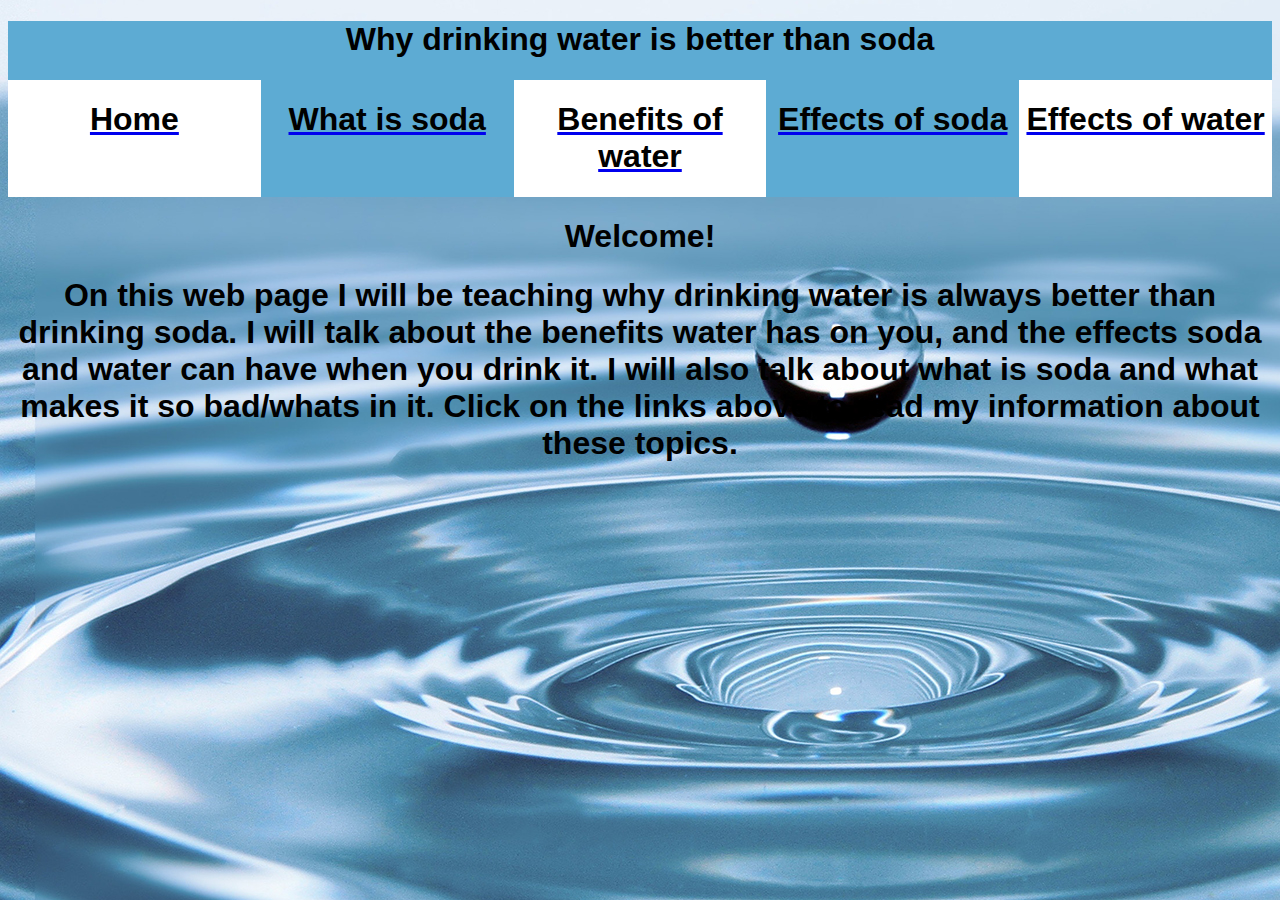
<file: index.html>
<!DOCTYPE html>
<html>
	<head> 
	<title>Propaganda</title>
	<link href="benefitsofwater.html" type="text/css" rel="stylesheet">
	 <link href="style.css" type="text/css" rel="stylesheet">
	 </head>
	<div> 
	<body>
		<div class="grayspan5">
	<h1>Why drinking water is better than soda</h1>
	 <div class="website">
	 
		<div class="white"> <a href="index.html"><h1>Home</h1></a>
		</div>
		<div class="blue"> <a href="whatissoda.html"><h1>What is soda</h1></a>
		</div>
		<div class="white"> <a href="benefitsofwater.html"><h1>Benefits of water</h1></a>
		</div>
		<div class="blue"> <a href="effectsonbodyofsoda.html"><h1>Effects of soda</h1></a>
		</div>
		<div class="white"> <a href="effectsofwater.html"><h1>Effects of water</h1></a>
		</div>
	 </div>	
	 </div>
	<h1>Welcome!</h1>
	<h1>On this web page I will be teaching why drinking water is always better than drinking soda. I will talk about the benefits water has on you, and the effects soda and water can have when you drink it. I will also talk about what is soda and what makes it so bad/whats in it. Click on the links above to read my information about these topics.
	</body>
</html>
</file>
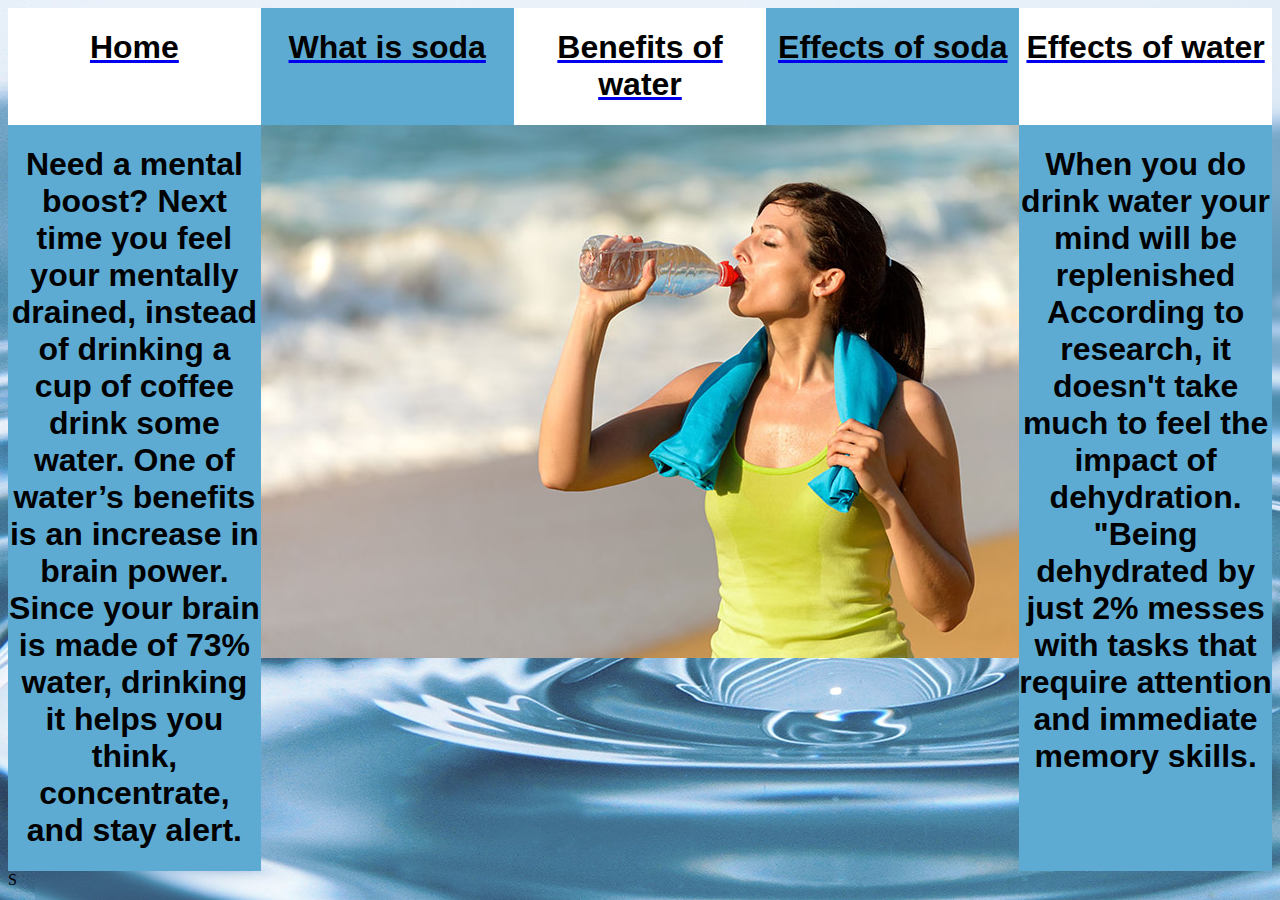
<file: benefitsofwater.html>
<!DOCTYPE html>
<html>
	<head> 
	<title>Propaganda</title>
	<link href="benefitsofwater.html" type="text/css" rel="stylesheet">
	 <link href="style.css" type="text/css" rel="stylesheet">
	 </head>
	 
	<body>
	 <div class="website">
	
		<div class="white"> <a href="index.html"><h1>Home</h1></a>
		</div>
		<div class="blue"> <a href="whatissoda.html"><h1>What is soda</h1></a>
		</div>
		<div class="white"> <a href="benefitsofwater.html"><h1>Benefits of water</h1></a>
		</div>
		<div class="blue"> <a href="effectsofsoda.html"><h1>Effects of soda</h1></a>
		</div>
		<div class="white"> <a href="effectsofwater.html"><h1>Effects of water</h1></a>
		</div>
	<div class="span1">
		<h1>Need a mental boost? Next time you feel your mentally drained, instead of drinking a cup of coffee drink some water. One of water’s benefits is an increase in brain power. Since your brain is made of 73% water, drinking it helps you think, concentrate, and stay alert.
</h1>
	</div>
	<div class="span3">
	<center><img src="images/watergirl.png" alt="Lady Drinking Water"></center>
	 </div>
	 <div class="span1">
		<h1> When you do drink water your mind will be replenished 
According to research, it doesn't take much to feel the impact of dehydration. "Being dehydrated by just 2% messes with tasks that require attention and immediate memory skills.
</h1>
	</div>
	 </div>
	 
	
	</body>
</html>S
</file>
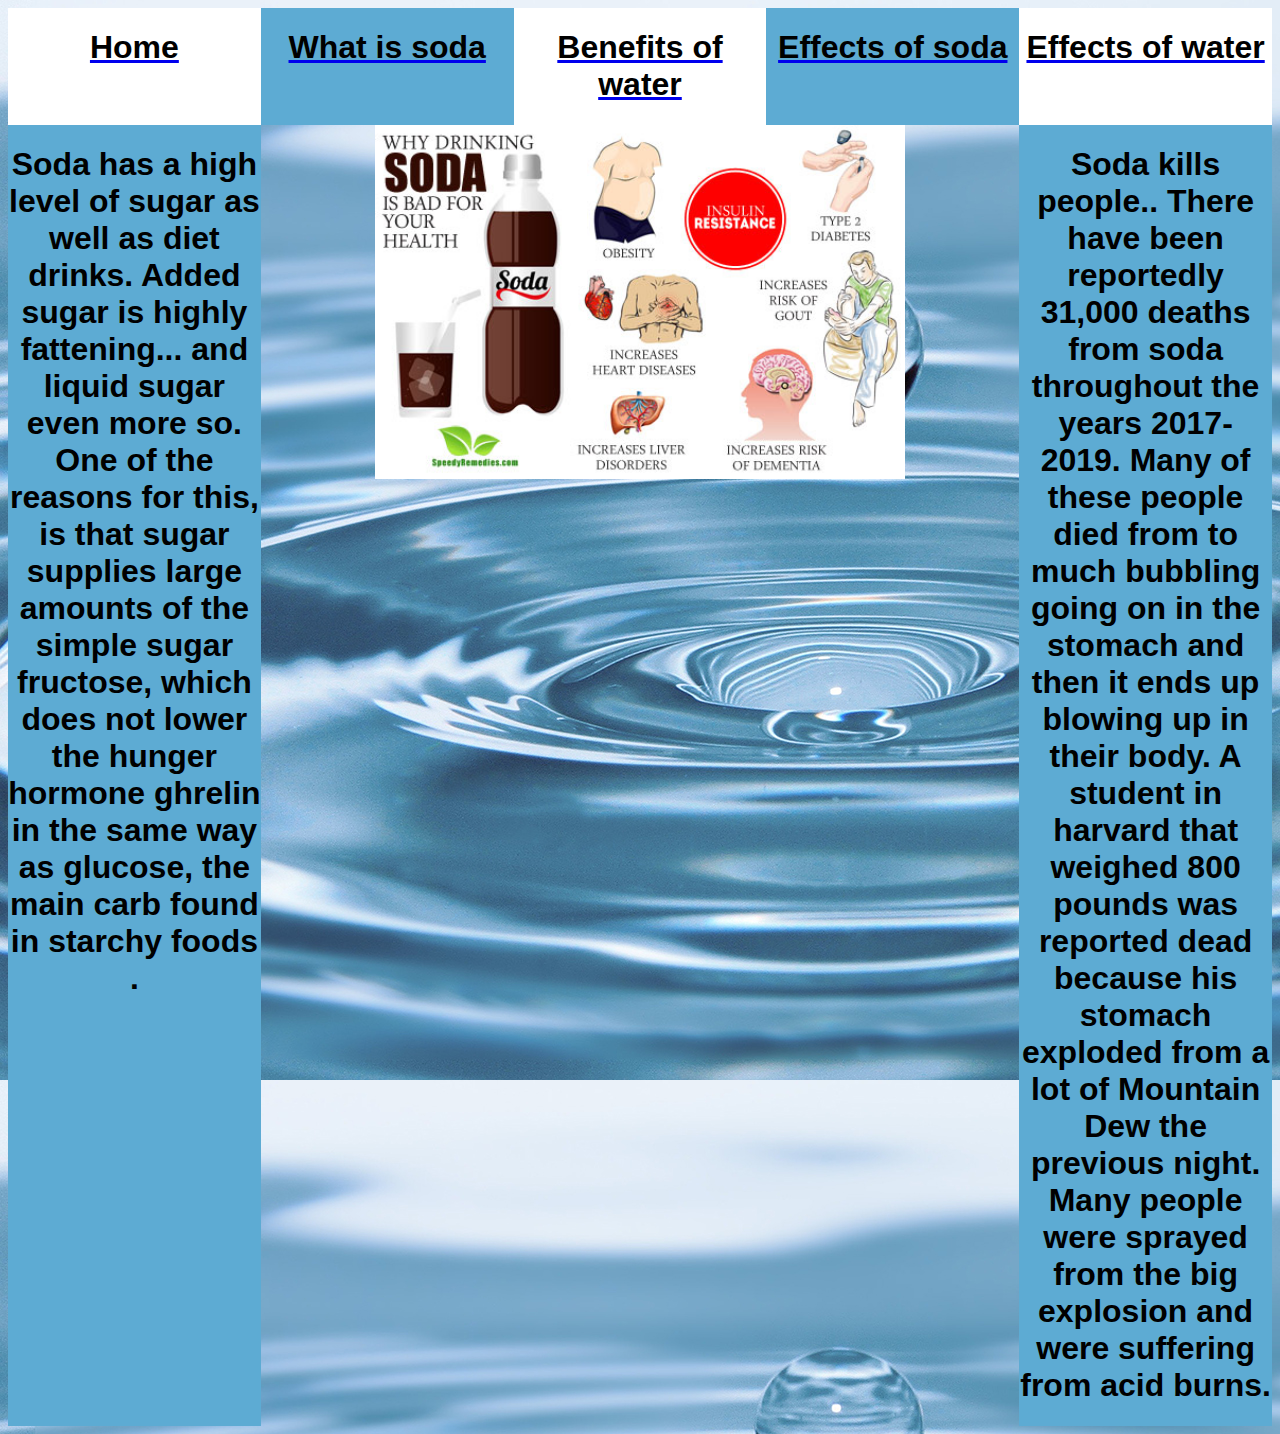
<file: effectsofsoda.html>
<!DOCTYPE html>
<html>
	<head> 
	<title>Propaganda</title>
	<link href="benefitsofwater.html" type="text/css" rel="stylesheet">
	 <link href="style.css" type="text/css" rel="stylesheet">
	 </head>
	 
	<body>
	 <div class="website">
	
		<div class="white"> <a href="index.html"><h1>Home</h1></a>
		</div>
		<div class="blue"> <a href="whatissoda.html"><h1>What is soda</h1></a>
		</div>
		<div class="white"> <a href="benefitsofwater.html"><h1>Benefits of water</h1></a>
		</div>
		<div class="blue"> <a href="effectsofsoda.html"><h1>Effects of soda</h1></a>
		</div>
		<div class="white"> <a href="effectsofwater.html"><h1>Effects of water</h1></a>
		</div>
	 <div class="span1">
		<h1> Soda has a high level of sugar as well as diet drinks. Added sugar is highly fattening... and liquid sugar even more so. One of the reasons for this, is that sugar supplies large amounts of the simple sugar fructose, which does not lower the hunger hormone ghrelin in the same way as glucose, the main carb found in starchy foods .
 
</h1>
	</div>
	<div class="span3">
	<center><img src="images/effectsofsoda.png" alt="Effects Of Soda" width= "70%"></center>
	 </div>
	 <div class="span1">
		<h1>Soda kills people.. There have been reportedly 31,000 deaths from soda throughout the years 2017-2019. Many of these people died from to much bubbling going on in the stomach and then it ends up blowing up in their body. A student in harvard that weighed 800 pounds was reported dead because his stomach exploded from a lot of Mountain Dew the previous night. Many people were sprayed from the big explosion and were suffering from acid burns.
</h1>
	</div>
	 </div>	
	
	</body>
</html>
</file>
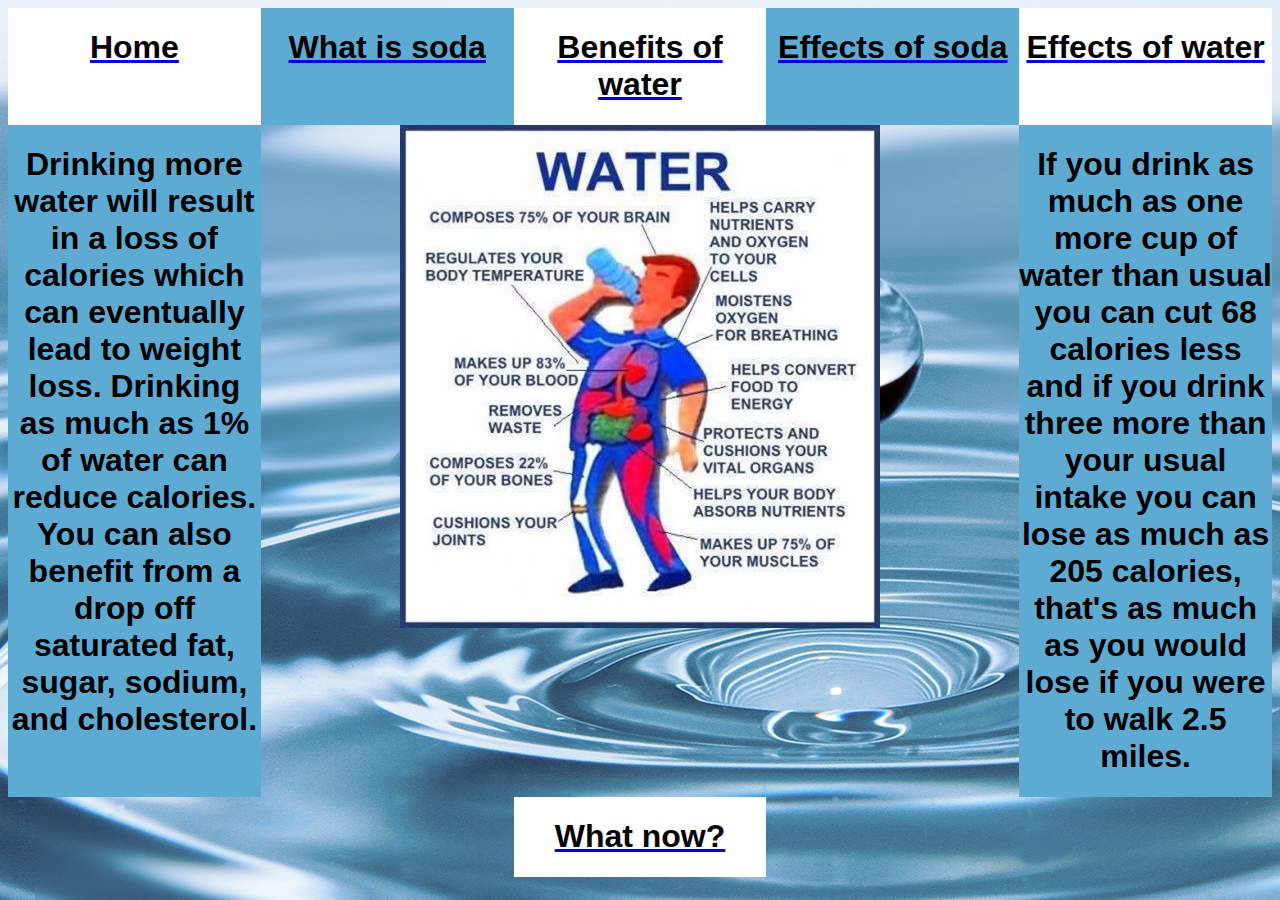
<file: effectsofwater.html>
<!DOCTYPE html>
<html>
	<head> 
	<title>Propaganda</title>
	<link href="benefitsofwater.html" type="text/css" rel="stylesheet">
	 <link href="style.css" type="text/css" rel="stylesheet">
	 </head>
	 
	<body>
	 <div class="website">
	
		<div class="white"> <a href="index.html"><h1>Home</h1></a>
		</div>
		<div class="blue"> <a href="whatissoda.html"><h1>What is soda</h1></a>
		</div>
		<div class="white"> <a href="benefitsofwater.html"><h1>Benefits of water</h1></a>
		</div>
		<div class="blue"> <a href="effectsofsoda.html"><h1>Effects of soda</h1></a>
		</div>
		<div class="white"> <a href="effectsofwater.html"><h1>Effects of water</h1></a>
		</div>
	 <div class="span1">
		<h1>Drinking more water will result in a loss of calories which can eventually lead to weight loss. Drinking as much as 1% of water can reduce calories. You can also benefit from a drop off saturated fat, sugar, sodium, and cholesterol.</h1>
	</div>
	<div class="span3">
	<center><img src="images/effectsofwater.png" alt="Effects Of Water"></center>
	 </div>
	 <div class="span1">
		<h1> If you drink as much as one more cup of water than usual you can cut 68 calories less and if you drink three more than your usual intake you can lose as much as 205 calories, that's as much as you would lose if you were to walk 2.5 miles.
</h1>
</div>
 
 <div class="span2">
 </div>
	 <div class="white"><a href="whatnow.html"><h1>What now?</h1></a>
		</div>
		 <div class="span2">
 </div>
	
	
	 </div>	
	
	</body>
</html>
</file>
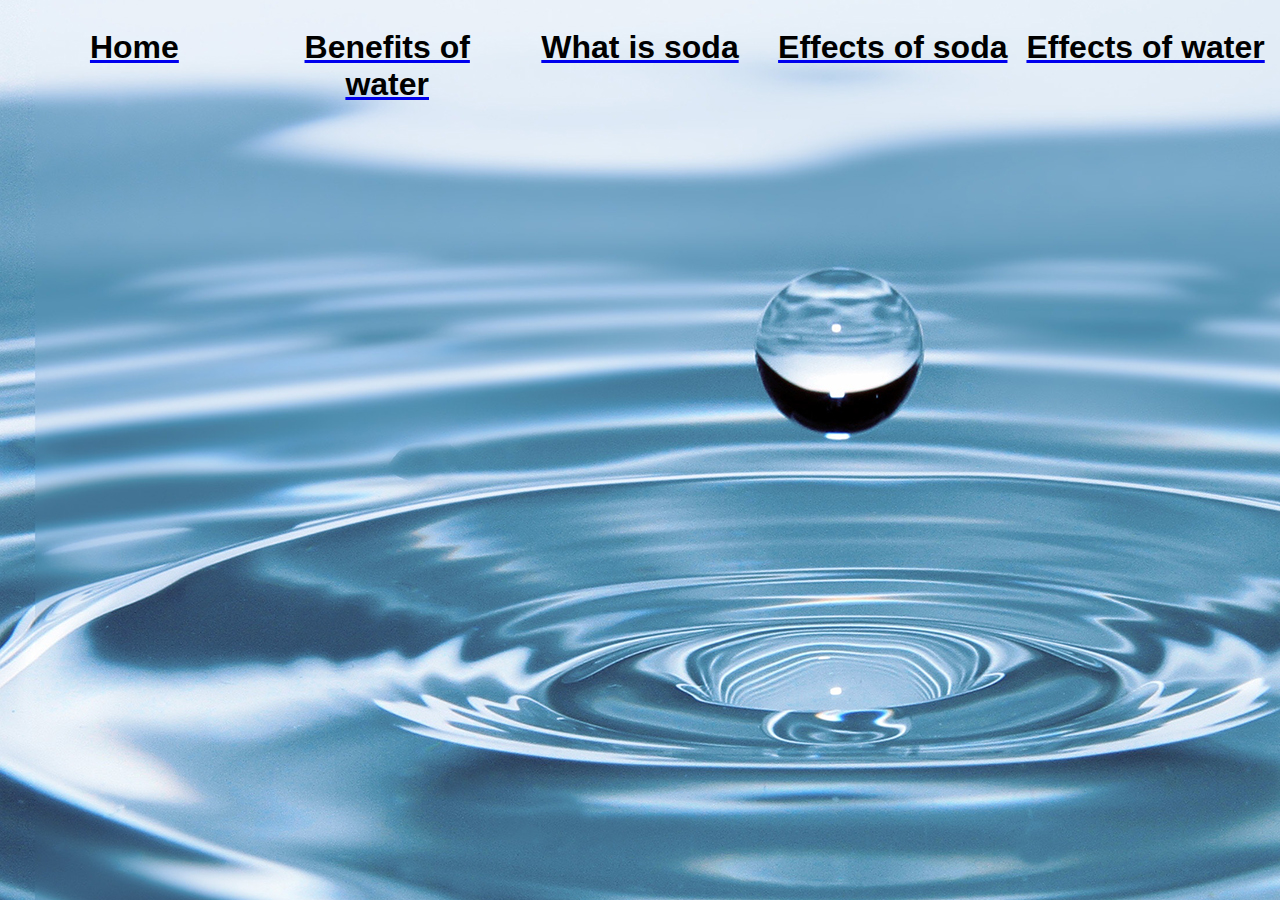
<file: home.html>
<!DOCTYPE html>
<html>
	<head> 
	<title>Propaganda</title>
	<link href="benefitsofwater.html" type="text/css" rel="stylesheet">
	 <link href="style.css" type="text/css" rel="stylesheet">
	 </head>
	 
	<body>
	 <div class="website">
	<div> <a href="index.html"><h1>Home</h1></a>
		</div>
		<div> <a href="benefitsofwater.html"><h1>Benefits of water</h1></a>
		</div>
		<div> <a href="whatissoda.html"><h1>What is soda</h1></a>
		</div>
		<div> <a href="effectsofsoda.html"><h1>Effects of soda</h1></a>
		</div>
		<div> <a href="effectsofwater.html"><h1>Effects of water</h1></a>
		</div>
	 </div>	
	
	</body>
</html>
</file>
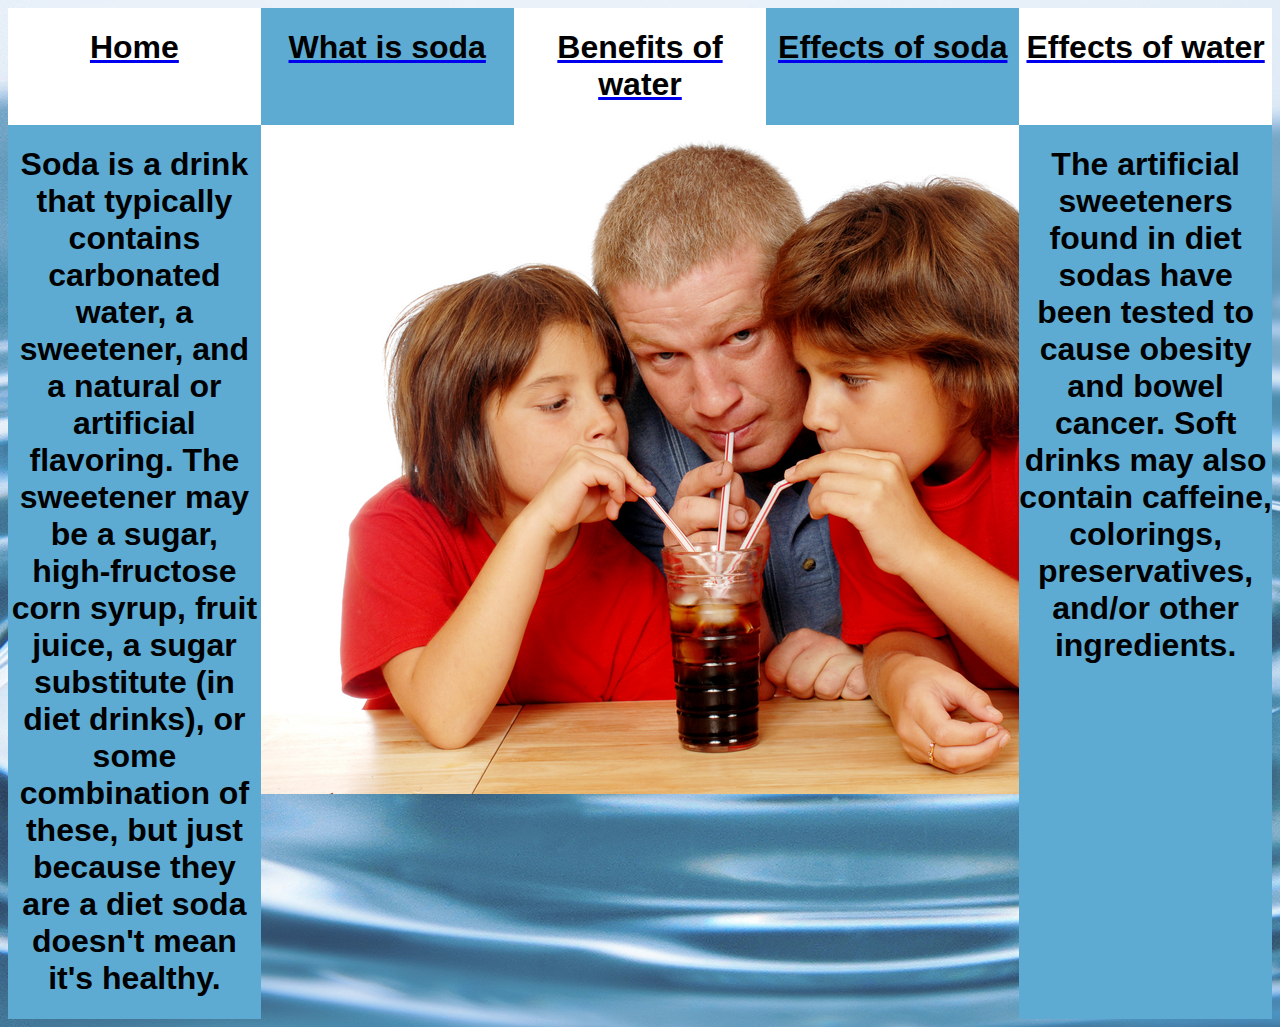
<file: whatissoda.html>
<!DOCTYPE html>
<html>
	<head> 
	<title>Propaganda</title>
	<link href="benefitsofwater.html" type="text/css" rel="stylesheet">
	 <link href="style.css" type="text/css" rel="stylesheet">
	 </head>
	 
	<body>
	 <div class="website">
	
		<div class="white"> <a href="index.html"><h1>Home</h1></a>
		</div>
		<div class="blue"> <a href="whatissoda.html"><h1>What is soda</h1></a>
		</div>
		<div class="white"> <a href="benefitsofwater.html"><h1>Benefits of water</h1></a>
		</div>
		<div class="blue"> <a href="effectsofsoda.html"><h1>Effects of soda</h1></a>
		</div>
		<div class="white"> <a href="effectsofwater.html"><h1>Effects of water</h1></a>
		</div>
	<div class="span1">
		<h1>Soda is a drink that typically contains carbonated water, a sweetener, and a natural or artificial flavoring. The sweetener may be a sugar, high-fructose corn syrup, fruit juice, a sugar substitute (in diet drinks), or some combination of these, but just because they are a diet soda doesn't mean it's healthy.
</h1>
	</div>
	<div class="span3">
	<center><img src="images/drinkingsoda.png" alt="People Drinking Soda"></center>
	 </div>
	 <div class="span1">
		<h1> The artificial sweeteners found in diet sodas have been tested to cause obesity and bowel cancer. Soft drinks may also contain caffeine, colorings, preservatives, and/or other ingredients.  </h1>
	</div>
	 </div>	
	 
	
	</body>
</html>
</file>
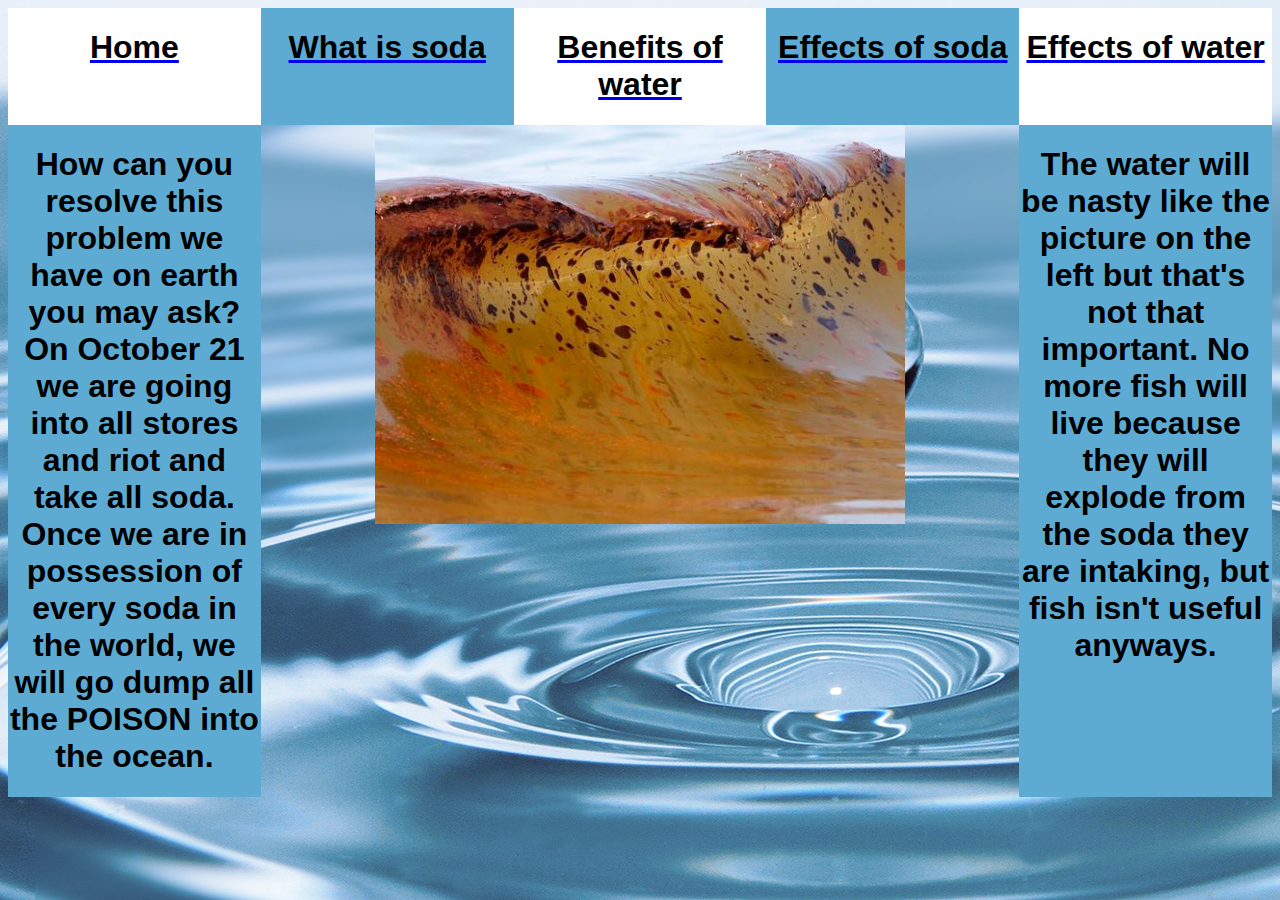
<file: whatnow.html>
<!DOCTYPE html>
<html>
	<head> 
	<title>Propaganda</title>
	<link href="benefitsofwater.html" type="text/css" rel="stylesheet">
	 <link href="style.css" type="text/css" rel="stylesheet">
	 </head>
	 
	<body>
	 <div class="website">
	
		<div class="white"> <a href="index.html"><h1>Home</h1></a>
		</div>
		<div class="blue"> <a href="whatissoda.html"><h1>What is soda</h1></a>
		</div>
		<div class="white"> <a href="benefitsofwater.html"><h1>Benefits of water</h1></a>
		</div>
		<div class="blue"> <a href="effectsofsoda.html"><h1>Effects of soda</h1></a>
		</div>
		<div class="white"> <a href="effectsofwater.html"><h1>Effects of water</h1></a>
		</div>
	 <div class="span1">
		<h1>How can you resolve this problem we have on earth you may ask? On October 21 we are going into all stores and riot and take all soda. Once we are in possession of every soda in the world, we will go dump all the POISON into the ocean.
</h1>
	</div>
	<div class="span3">
	<center><img src="images/dirtywater.png" alt="Soda Ocean" width= "70%"></center>
	 </div>
	 <div class="span1">
		<h1>The water will be nasty like the picture on the left but that's not that important. No more fish will live because they will explode from the soda they are intaking, but fish isn't useful anyways.</h1>
	</div>
	 </div>	
	
	</body>
</html>
</file>
<file: style.css>
h1 {
   text-align: center;
   font-family: helvetica;
   color: black;
}
.website {
	display: grid;
	grid-template-columns: 1fr 1fr 1fr 1fr 1fr;
	text-align: center;
}
body {
     background-image: url("images/waterdrop.jpg"); 
}

.white {
	background-color: #ffffff
}
.blue {
	background-color: #5dabd3
}
.span1 {
	background-color:#5dabd3;
	grid-column: span 1;
}
.span2 {
	background-color:#5dabd3;
	grid-column: span 2;
}
.span3 {
	
	grid-column: span 3;
}
.span4 {
	background-color:#5dabd3;
	grid-column: span 4;
}

.grayspan5 {
	background-color:#5dabd3;
	grid-column: span 5;
}
.span2 {
	grid-column: span 2;
	background-color: transparent;
}
</file>
